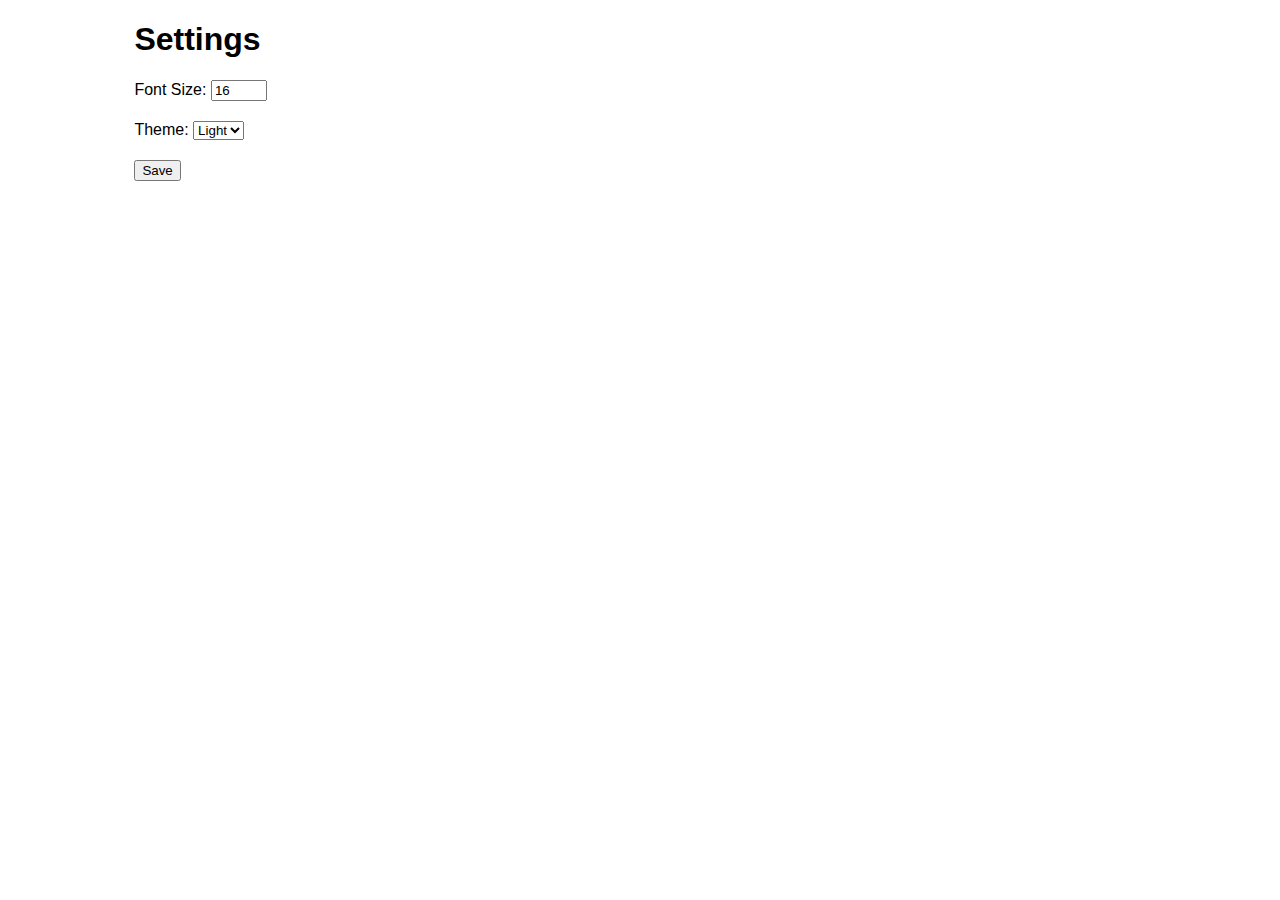
<file: Assets/settings.html>
<!DOCTYPE html>
<html>
<head>
    <title>Settings</title>
    <style>
        body {
            font-family: Arial, sans-serif;
        }
        .container {
            width: 80%;
            margin: auto;
        }
        .setting {
            margin-bottom: 20px;
        }
    </style>
</head>
<body>
    <div class="container">
        <h1>Settings</h1>
        <div class="setting">
            <label for="font-size">Font Size:</label>
            <input type="number" id="font-size" min="12" max="24" step="1" value="16">
        </div>
        <div class="setting">
            <label for="theme">Theme:</label>
            <select id="theme">
                <option value="light">Light</option>
                <option value="dark">Dark</option>
            </select>
        </div>
        <button onclick="saveSettings()">Save</button>
    </div>
    <script src="/Assets/settings.js"></script>
</body>
</html>
</file>
